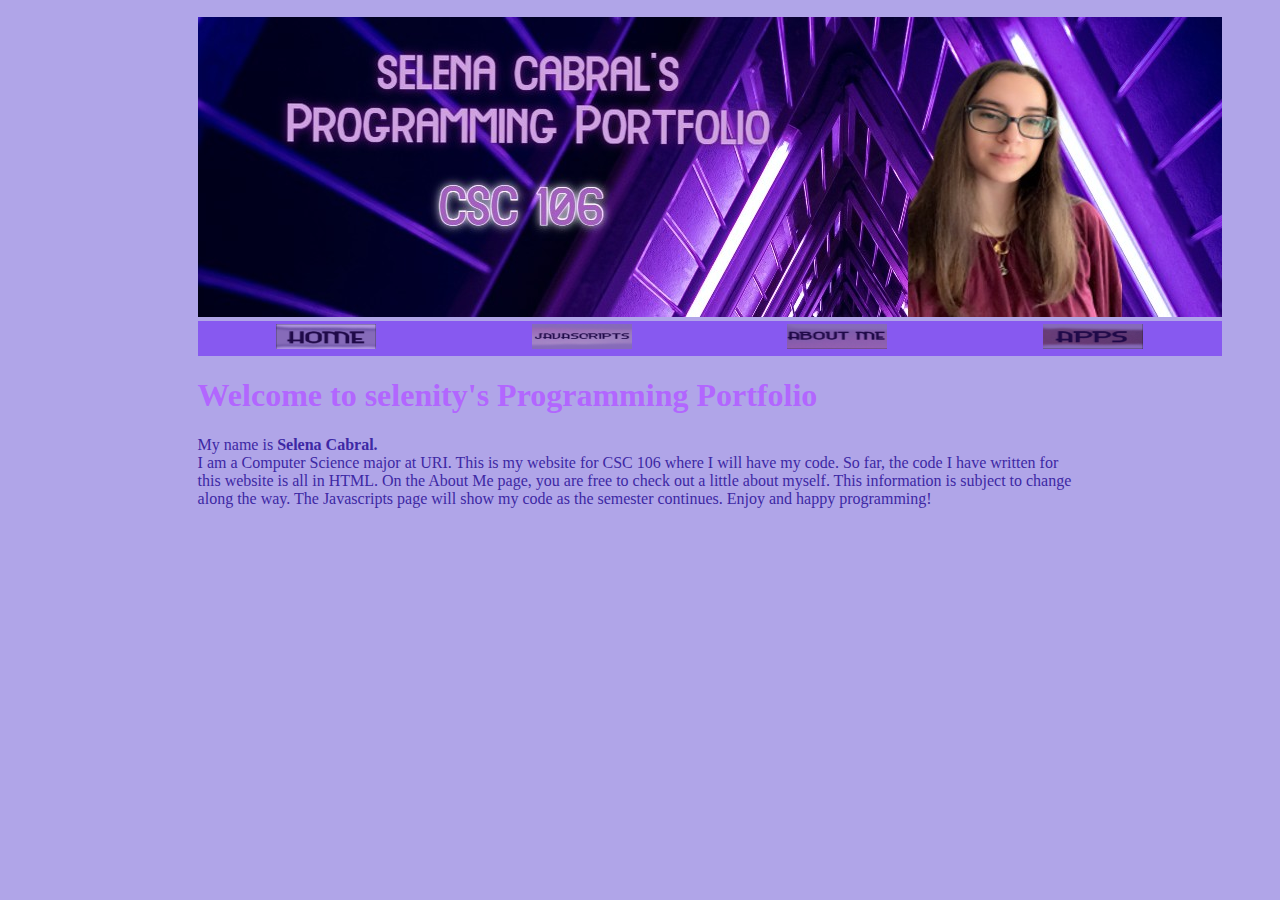
<file: index.html>
<!DOCTYPE html>
<html>
    <head>
        <meta charset="utf-8">
        <title>Selena's Programming Portfolio - Main Page</title>
<link rel="stylesheet" href="style1.css">
    </head>       
    
    <body>
<div>
<img src="myBanner.jpg"> <br>

<table width=1024 bgcolor="#8759F0">
    <tr>
      <td align="center"><a href="index.html"><img src="homebutton.png"></a> </td>
      <td align="center"><a href="js.html"><img src="javascripts.png"></a> </td>
      <td align="center"><a href="about.html"><img src="aboutme.png"></a> </td>
      <td align="center"><a href="apps.html"><img src="appsbutton.png"></a> </td>
    </tr>
</table>

<h1>Welcome to selenity's Programming Portfolio</h1>

<p>
My name is <strong>Selena Cabral.</strong> <br> 
I am a Computer Science major at URI. This is my website for CSC 106 where I will have my code. So far, the code I have written for this website is all in HTML. On the About Me page, you are free to check out a little about myself. This information is subject to change along the way. The Javascripts page will show my code as the semester continues. Enjoy and happy programming! 
</p>

</div>
    </body>
</html>
</file>
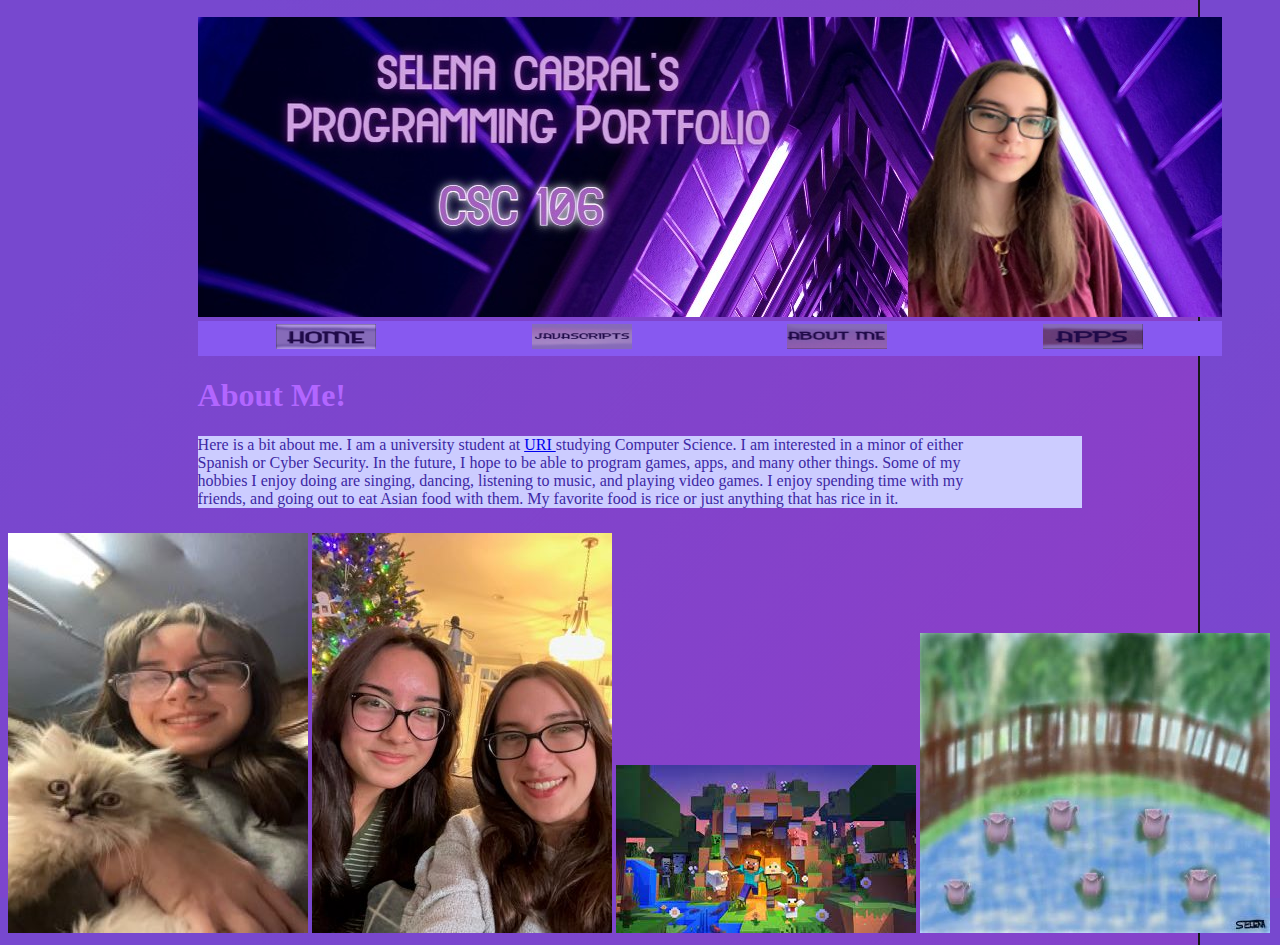
<file: about.html>
<!DOCTYPE html>
<html>
    <head>
        <meta charset="utf-8">
        <title>Selena's Programming Portfolio - About Selena Page</title>
 <link rel="stylesheet" href="style1.css">
    </head>
<style>
 body {
     background-image: url("selenacabral.jpg");
     
   }
#AboutMe {
    background-color: rgb(204, 204, 255);
}

</style>
    <body>
<div>
<img src="myBanner.jpg">

<table width=1024 bgcolor="#8759F0">
    <tr>
      <td align="center"><a href="index.html"><img src="homebutton.png"></a> </td>
      <td align="center"><a href="js.html"><img src="javascripts.png"></a> </td>
      <td align="center"><a href="about.html"><img src="aboutme.png"></a> </td>
      <td align="center"><a href="apps.html"><img src="appsbutton.png"></a> </td>
    </tr>
</table>

<h1>About Me!</h1>
<p id="AboutMe">
Here is a bit about me. I am a university student at <a href="http://www.uri.edu"> URI </a> studying Computer Science. I am interested in a minor of either <br> 
Spanish or Cyber Security. In the future, I hope to be able to program games, apps, and many other things. Some of my <br> 
hobbies I enjoy doing are singing, dancing, listening to music, and playing video games. I enjoy spending time with my <br> 
friends, and going out to eat Asian food with them. My favorite food is rice or just anything that has rice in it. <br>
</p>


</div>

<img src="mewcat.jpeg">
<img src="mewsister.jpeg">
<img src="mc.jfif">
<img src="flowerbridge.jpg">
	

</div>
    </body>
</html>
</file>
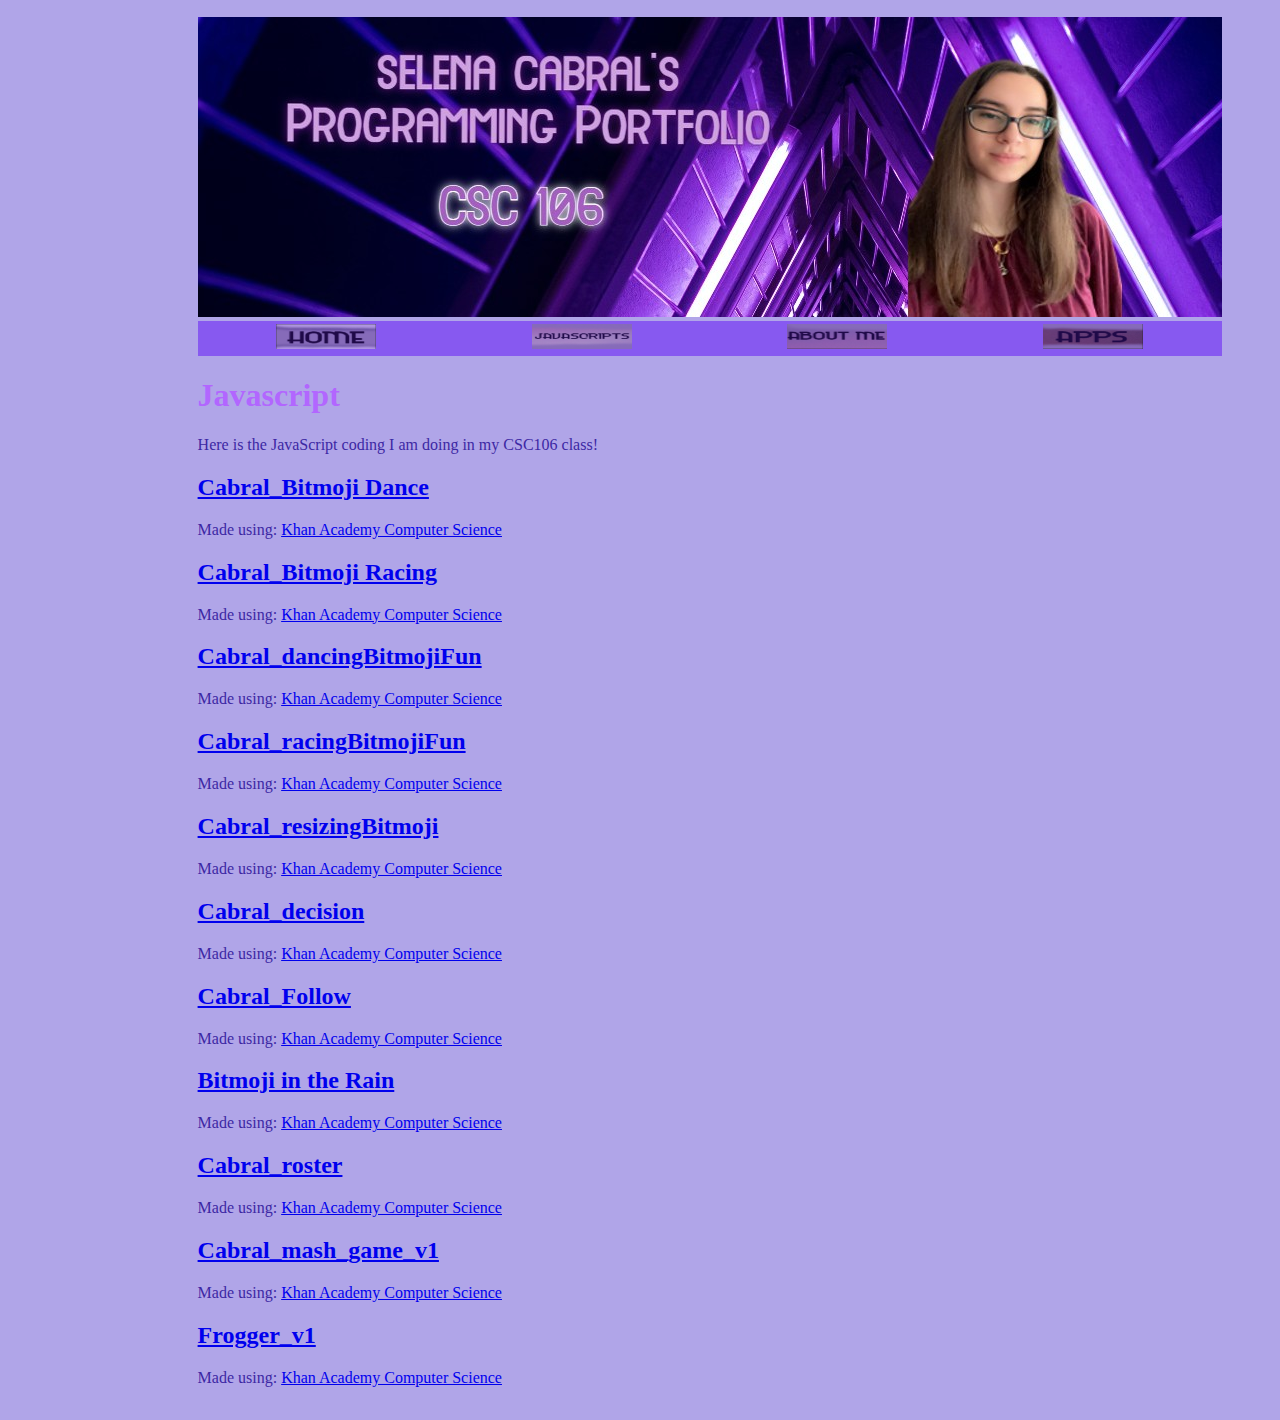
<file: js.html>
<!DOCTYPE html>
<html>
    <head>
        <meta charset="utf-8">
        <title>Selena's Programming Portfolio - Javascript</title>
<link rel="stylesheet" href="style1.css">
    </head>
    <body>
<div>
<img src="myBanner.jpg">

<table width=1024 bgcolor="#8759F0">
    <tr>
      <td align="center"><a href="index.html"><img src="homebutton.png"></a> </td>
      <td align="center"><a href="js.html"><img src="javascripts.png"></a> </td>
      <td align="center"><a href="about.html"><img src="aboutme.png"></a> </td>
      <td align="center"><a href="apps.html"><img src="appsbutton.png"></a> </td>
    </tr>
</table>

<h1>Javascript</h1>
<p>
Here is the JavaScript coding I am doing in my CSC106 class!
</p>

<h2><a href="https://www.khanacademy.org/computer-programming/bitmoji-dance/4966849645428736">Cabral_Bitmoji Dance</a></h2><script src="https://www.khanacademy.org/computer-programming/bitmoji-dance/4966849645428736/embed.js?editor=yes&buttons=yes&author=yes&embed=yes"></script><p>Made using: <a href="http://www.khanacademy.org/computer-programming">Khan Academy Computer Science</a></p>
<h2><a href="https://www.khanacademy.org/computer-programming/bitmoji-racing/4847791759474688">Cabral_Bitmoji Racing</a></h2><script src="https://www.khanacademy.org/computer-programming/bitmoji-racing/4847791759474688/embed.js?editor=yes&buttons=yes&author=yes&embed=yes"></script><p>Made using: <a href="http://www.khanacademy.org/computer-programming">Khan Academy Computer Science</a></p>
<h2><a href="https://www.khanacademy.org/computer-programming/cabral_dancingbitmojifun/4573788387983360">Cabral_dancingBitmojiFun</a></h2><script src="https://www.khanacademy.org/computer-programming/cabral_dancingbitmojifun/4573788387983360/embed.js?editor=yes&buttons=yes&author=yes&embed=yes"></script><p>Made using: <a href="http://www.khanacademy.org/computer-programming">Khan Academy Computer Science</a></p>
<h2><a href="https://www.khanacademy.org/computer-programming/cabral_racingbitmojifun/5317974619897856">Cabral_racingBitmojiFun</a></h2><script src="https://www.khanacademy.org/computer-programming/cabral_racingbitmojifun/5317974619897856/embed.js?editor=yes&buttons=yes&author=yes&embed=yes"></script><p>Made using: <a href="http://www.khanacademy.org/computer-programming">Khan Academy Computer Science</a></p>
<h2><a href="https://www.khanacademy.org/computer-programming/resizing-bitmoji/5267663836463104">Cabral_resizingBitmoji</a></h2><script src="https://www.khanacademy.org/computer-programming/resizing-bitmoji/5267663836463104/embed.js?editor=yes&buttons=yes&author=yes&embed=yes"></script><p>Made using: <a href="http://www.khanacademy.org/computer-programming">Khan Academy Computer Science</a></p>
<h2><a href="https://www.khanacademy.org/computer-programming/cabral_decision/6099672097931264">Cabral_decision</a></h2><script src="https://www.khanacademy.org/computer-programming/cabral_decision/6099672097931264/embed.js?editor=yes&buttons=yes&author=yes&embed=yes"></script><p>Made using: <a href="http://www.khanacademy.org/computer-programming">Khan Academy Computer Science</a></p>
<h2><a href="https://www.khanacademy.org/computer-programming/cabral_follow/6539495606632448">Cabral_Follow</a></h2><script src="https://www.khanacademy.org/computer-programming/cabral_follow/6539495606632448/embed.js?editor=yes&buttons=yes&author=yes&embed=yes"></script><p>Made using: <a href="http://www.khanacademy.org/computer-programming">Khan Academy Computer Science</a></p>
<h2><a href="https://www.khanacademy.org/computer-programming/bitmoji-in-the-rain/4722635852529664">Bitmoji in the Rain</a></h2><script src="https://www.khanacademy.org/computer-programming/bitmoji-in-the-rain/4722635852529664/embed.js?editor=yes&buttons=yes&author=yes&embed=yes"></script><p>Made using: <a href="http://www.khanacademy.org/computer-programming">Khan Academy Computer Science</a></p>
<h2><a href="https://www.khanacademy.org/computer-programming/twice/5469314267529216">Cabral_roster</a></h2><script src="https://www.khanacademy.org/computer-programming/twice/5469314267529216/embed.js?editor=yes&buttons=yes&author=yes&embed=yes"></script><p>Made using: <a href="http://www.khanacademy.org/computer-programming">Khan Academy Computer Science</a></p>
<h2><a href="https://www.khanacademy.org/computer-programming/cabral_mash_game_v1/6736348922036224">Cabral_mash_game_v1</a></h2><script src="https://www.khanacademy.org/computer-programming/cabral_mash_game_v1/6736348922036224/embed.js?editor=yes&buttons=yes&author=yes&embed=yes"></script><p>Made using: <a href="http://www.khanacademy.org/computer-programming">Khan Academy Computer Science</a></p>
<h2><a href="https://www.khanacademy.org/computer-programming/frogger_v1/4816172756549632">Frogger_v1</a></h2><script src="https://www.khanacademy.org/computer-programming/frogger_v1/4816172756549632/embed.js?editor=yes&buttons=yes&author=yes&embed=yes"></script><p>Made using: <a href="http://www.khanacademy.org/computer-programming">Khan Academy Computer Science</a></p>
    

</div>
    </body>
</html>
</file>
<file: style1.css>
h1 {
            color: rgb(178, 102, 255);
        }  
        
        body {
            background-color: rgb(176, 165, 232);
        }
            
        p {
           color: rgb(61, 40, 164);
        }
        
        div {
         width:70%;
         margin: auto;
         padding: 9px;
           }
</file>
